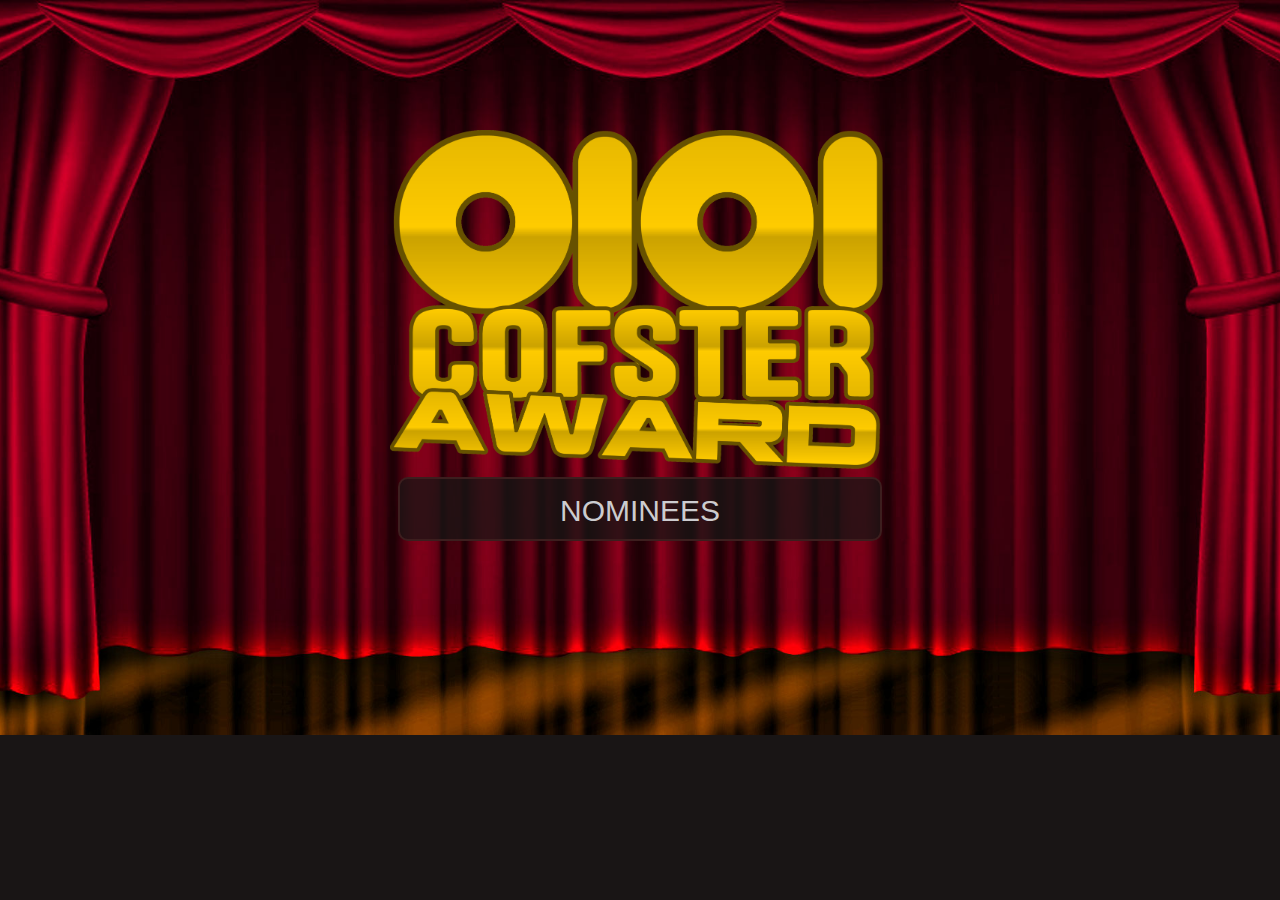
<file: index.html>
<head>
    <meta charset="UTF-8">
    <meta name="viewport" content="width=device-width, initial-scale=1.0">
    <title>HTB TV - Cofster Awards</title>
    <link rel="stylesheet" href="css/show.css">
    <link rel="shortcut icon" href="img/CofsterAwardsIcon.png">
    <script type="text/javascript" src="js/crossfade.js"></script>
    <meta http-equiv="Content-Type" content="text/html; charset=utf-8">
    <meta property="og:type" content="website" />
<meta property="og:url" content="https://htb2.github.io/CofsterAwardsWebsite/index.html">
<meta property="og:title" content="HTB TV - Cofster Awards">
<meta property="og:image" content="https://htb2.github.io/CofsterAwardsWebsite/img/CofsterAwardsWebsiteThumbnail.jpg" />
<meta property="og:image:width" content="1920" />
<meta property="og:image:height" content="1080" />
<meta name="twitter:text:title" content="HTB TV - Cofster Awards" />
<meta name="twitter:image" content="https://htb2.github.io/CofsterAwardsWebsite/img/CofsterAwardsWebsiteThumbnail.jpg" />
<meta name="twitter:card" content="summary_large_image" />
</head>
<body>
    <div id="container">
        <div id="bg_01">
            <div id="content_01">
                <p class="logo">
                <img src="img/logo/CofsterAwardLogo.png">
                <a class="button1" href="nominees.html">NOMINEES</a>
                </p>
            </div>
        </div>
    </div>

</body>
</file>
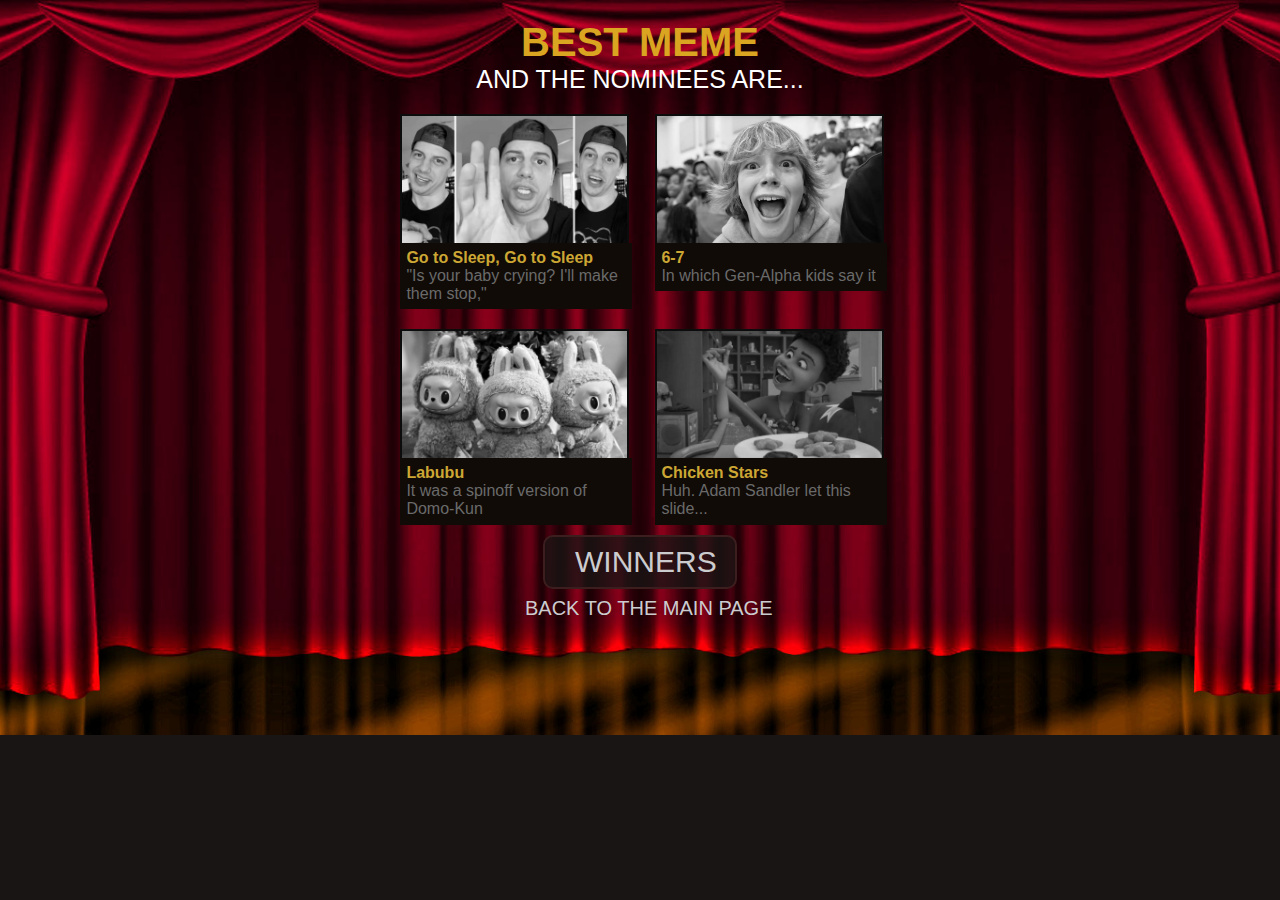
<file: best-meme.html>
<head>
    <meta charset="UTF-8">
    <meta name="viewport" content="width=device-width, initial-scale=1.0">
    <title>HTB TV - Cofster Awards - Best Meme</title>
    <link rel="stylesheet" href="css/show.css">
    <link rel="stylesheet" href="css/button-selection.css">
    <link rel="stylesheet" href="css/posterarticles.css">
    <link rel="shortcut icon" href="img/CofsterAwardsIcon.png">
    <script type="text/javascript" src="js/crossfade.js"></script>
    <meta http-equiv="Content-Type" content="text/html; charset=utf-8">
    <meta property="og:type" content="website" />
<meta property="og:url" content="https://htb2.github.io/CofsterAwardsWebsite/best-meme.html">
<meta property="og:title" content="HTB TV - Cofster Awards - Best Meme">
<meta property="og:image" content="https://htb2.github.io/CofsterAwardsWebsite/img/CofsterAwardsWebsiteThumbnail.jpg" />
<meta property="og:image:width" content="1920" />
<meta property="og:image:height" content="1080" />
<meta name="twitter:text:title" content="HTB TV - Cofster Awards - Best Meme" />
<meta name="twitter:image" content="https://htb2.github.io/CofsterAwardsWebsite/img/CofsterAwardsWebsiteThumbnail.jpg" />
<meta name="twitter:card" content="summary_large_image" />
</head>
<body>
    <div id="container">
        <div id="bg_01">
            <div id="content_02">
                <article class="poster-sec-wrap">
                    <div class="poster-sec">
                        <h1 class="heading">Best Meme</h1>
                    <p class="announcing">And the nominees are...</p>
                    <ul class="poster-middle">
                        <li class="poster-wrap">
                            <a href="#">
                                <img class="poster" src="img/screenshots/CofsterAwardWinners20250002.jpg" alt="" onclick="openModal('modal1', 'Go to Sleep, Go to Sleep')">
                            </a>
                            <div class="poster-info">
                        <p class="poster-title">Go to Sleep, Go to Sleep</p>
                        <p class="poster-desc">"Is your baby crying? I'll make them stop,"</p>
                            </div>
                        </li>
                        <li class="poster-wrap">
                            <a href="#">
                                <img class="poster" src="img/screenshots/Misc/AA1LOXb0.jfif" alt="" onclick="openModal('modal2', '6-7')">
                            </a>
                            <div class="poster-info">
                        <p class="poster-title">6-7</p>
                        <p class="poster-desc">In which Gen-Alpha kids say it</p>
                            </div>
                        </li>
                        <li class="poster-wrap">
                            <a href="#">
                                <img class="poster" src="img/screenshots/CofsterAwardWinners20250003.jpg" alt="" onclick="openModal('modal3', 'Labubu')">
                            </a>
                            <div class="poster-info">
                        <p class="poster-title">Labubu</p>
                        <p class="poster-desc">It was a spinoff version of Domo-Kun</p>
                            </div>
                        </li>
                        <li class="poster-wrap">
                            <a href="#">
                                <img class="poster" src="img/screenshots/CofsterAwardWinners20250004.jpg" alt="" onclick="openModal('modal4', 'Chicken Stars')">
                            </a>
                            <div class="poster-info">
                        <p class="poster-title">Chicken Stars</p>
                        <p class="poster-desc">Huh. Adam Sandler let this slide...</p>
                            </div>
                        </li>
                    </ul>
                </div>
                <a class="button4" href="#" onclick="openModal('modal5', '6-7 & Chicken Stars')">WINNERS</a>
                <a class="return-button3" href="nominees.html">Back to the Main Page</a>
                </article>
            </div>
        </div>
    </div>
    <div id="modal1" class="modal">
  <span class="close" onclick="closeModal('modal1')">&times;</span>
  <img src="img/screenshots/CofsterAwardWinners20250002.jpg" alt="Go to Sleep, Go to Sleep" class="modal-content">
  <div class="caption"></div>
</div>

<div id="modal2" class="modal">
  <span class="close" onclick="closeModal('modal2')">&times;</span>
  <img src="img/screenshots/Misc/AA1LOXb0.jfif" alt="6-7" class="modal-content">
  <div class="caption"></div>
</div>

<div id="modal3" class="modal">
  <span class="close" onclick="closeModal('modal3')">&times;</span>
  <img src="img/screenshots/CofsterAwardWinners20250003.jpg" alt="Labubu" class="modal-content">
  <div class="caption"></div>
</div>

<div id="modal4" class="modal">
  <span class="close" onclick="closeModal('modal4')">&times;</span>
  <img src="img/screenshots/CofsterAwardWinners20250004.jpg" alt="Chicken Stars" class="modal-content">
  <div class="caption"></div>
</div>
<div id="modal5" class="modal">
  <span class="close" onclick="closeModal('modal5')">&times;</span>
  <img src="img/screenshots/CofsterAwardWinners20250011.jpg" alt="6-7 & Chicken Stars" class="modal-content">
  <div class="caption"></div>
</div>
    <script>
function openModal(modalId, caption) {
  let modal = document.getElementById(modalId);
  modal.style.display = "flex";
  modal.classList.add("show");
  let message = modal.querySelector(".caption");
  message.innerText = caption;
}

function closeModal(modalId) {
  let modal = document.getElementById(modalId);
  modal.classList.remove("show");
  setTimeout(function () {
    modal.style.display = "none";
    modal.querySelector(".caption").innerText = "";
  }, 300);
}
</script>

</body>
</file>
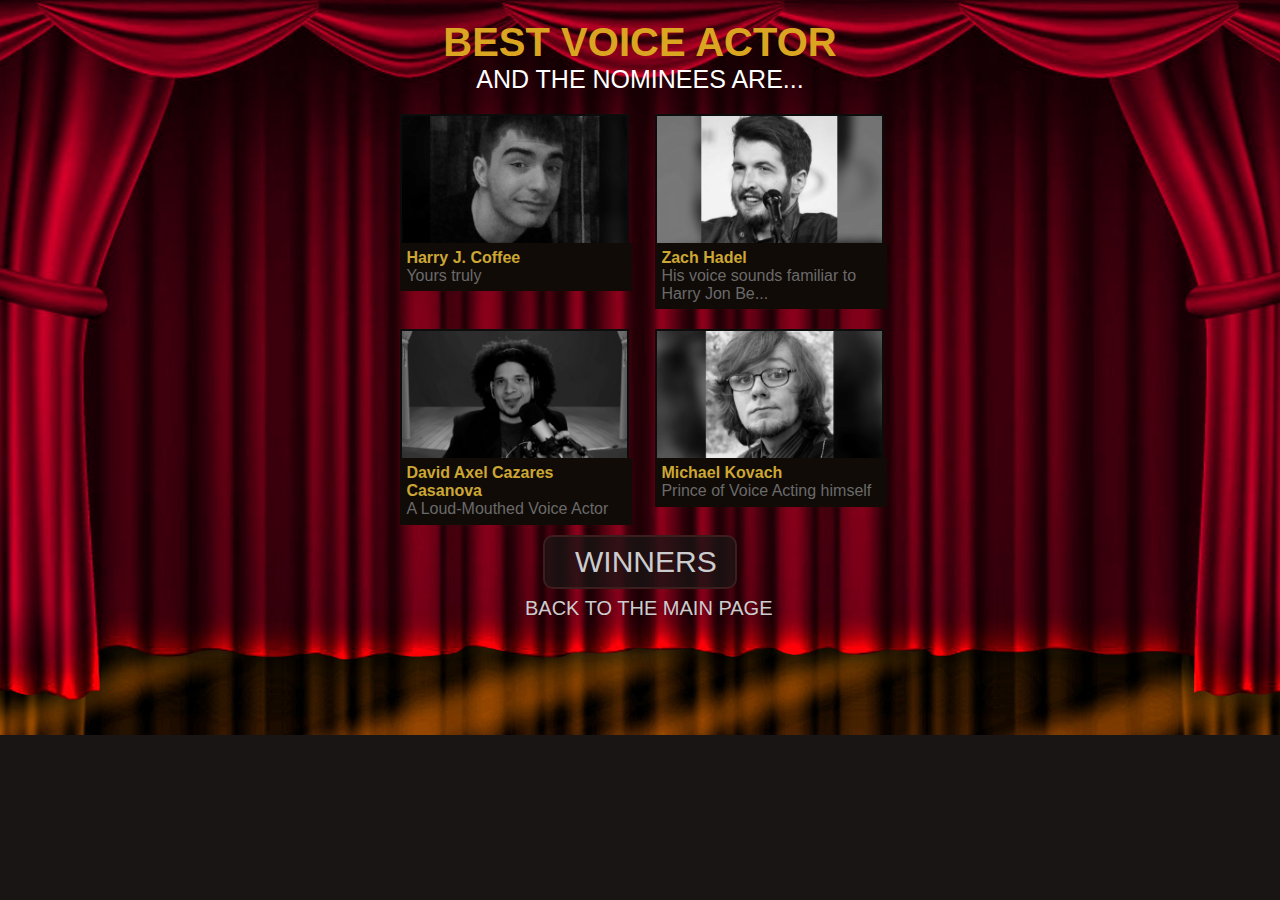
<file: best-voice-actor.html>
<head>
    <meta charset="UTF-8">
    <meta name="viewport" content="width=device-width, initial-scale=1.0">
    <title>HTB TV - Cofster Awards - Best Voice Actor</title>
    <link rel="stylesheet" href="css/show.css">
    <link rel="stylesheet" href="css/button-selection.css">
    <link rel="stylesheet" href="css/posterarticles.css">
    <link rel="shortcut icon" href="img/CofsterAwardsIcon.png">
    <script type="text/javascript" src="js/crossfade.js"></script>
    <meta http-equiv="Content-Type" content="text/html; charset=utf-8">
    <meta property="og:type" content="website" />
<meta property="og:url" content="https://htb2.github.io/CofsterAwardsWebsite/best-voice-actor.html">
<meta property="og:title" content="HTB TV - Cofster Awards - Best Voice Actor">
<meta property="og:image" content="https://htb2.github.io/CofsterAwardsWebsite/img/CofsterAwardsWebsiteThumbnail.jpg" />
<meta property="og:image:width" content="1920" />
<meta property="og:image:height" content="1080" />
<meta name="twitter:text:title" content="HTB TV - Cofster Awards - Best Voice Actor" />
<meta name="twitter:image" content="https://htb2.github.io/CofsterAwardsWebsite/img/CofsterAwardsWebsiteThumbnail.jpg" />
<meta name="twitter:card" content="summary_large_image" />
</head>
<body>
    <div id="container">
        <div id="bg_01">
            <div id="content_02">
                <article class="poster-sec-wrap">
                    <div class="poster-sec">
                        <h1 class="heading">Best Voice Actor</h1>
                    <p class="announcing">And the nominees are...</p>
                    <ul class="poster-middle">
                        <li class="poster-wrap">
                            <a href="#">
                                <img class="poster" src="img/screenshots/CofsterAwardWinners20250008.jpg" alt="" onclick="openModal('modal1', 'Harry J. Coffee')">
                            </a>
                            <div class="poster-info">
                        <p class="poster-title">Harry J. Coffee</p>
                        <p class="poster-desc">Yours truly</p>
                            </div>
                        </li>
                        <li class="poster-wrap">
                            <a href="#">
                                <img class="poster" src="img/screenshots/CofsterAwardWinners20250009.jpg" alt="" onclick="openModal('modal2', 'Zach Hadel')">
                            </a>
                            <div class="poster-info">
                        <p class="poster-title">Zach Hadel</p>
                        <p class="poster-desc">His voice sounds familiar to Harry Jon Be...</p>
                            </div>
                        </li>
                        <li class="poster-wrap">
                            <a href="#">
                                <img class="poster" src="img/screenshots/Misc/Sr_Pelo_2019.jpg" alt="" onclick="openModal('modal3', 'David Axel Cazares Casanova')">
                            </a>
                            <div class="poster-info">
                        <p class="poster-title">David Axel Cazares Casanova</p>
                        <p class="poster-desc">A Loud-Mouthed Voice Actor</p>
                            </div>
                        </li>
                        <li class="poster-wrap">
                            <a href="#">
                                <img class="poster" src="img/screenshots/CofsterAwardWinners20250010.jpg" alt="" onclick="openModal('modal4', 'Michael Kovach')">
                            </a>
                            <div class="poster-info">
                        <p class="poster-title">Michael Kovach</p>
                        <p class="poster-desc">Prince of Voice Acting himself</p>
                            </div>
                        </li>
                    </ul>
                </div>
                <a class="button4" href="#" onclick="openModal('modal5', 'Harry J. Coffee & Michael Kovach')">WINNERS</a>
                <a class="return-button3" href="nominees.html">Back to the Main Page</a>
                </article>
            </div>
        </div>
    </div>
    <div id="modal1" class="modal">
  <span class="close" onclick="closeModal('modal1')">&times;</span>
  <img src="img/screenshots/CofsterAwardWinners20250008.jpg" alt="Harry J. Coffee" class="modal-content">
  <div class="caption"></div>
</div>

<div id="modal2" class="modal">
  <span class="close" onclick="closeModal('modal2')">&times;</span>
  <img src="img/screenshots/CofsterAwardWinners20250009.jpg" alt="Zach Hadel" class="modal-content">
  <div class="caption"></div>
</div>

<div id="modal3" class="modal">
  <span class="close" onclick="closeModal('modal3')">&times;</span>
  <img src="img/screenshots/Misc/Sr_Pelo_2019.jpg" alt="David Axel Cazares Casanova" class="modal-content">
  <div class="caption"></div>
</div>

<div id="modal4" class="modal">
  <span class="close" onclick="closeModal('modal4')">&times;</span>
  <img src="img/screenshots/CofsterAwardWinners20250010.jpg" alt="Michael Kovach" class="modal-content">
  <div class="caption"></div>
</div>
<div id="modal5" class="modal">
  <span class="close" onclick="closeModal('modal5')">&times;</span>
  <img src="img/screenshots/CofsterAwardWinners20250012.jpg" alt="Harry J. Coffee & Michael Kovach" class="modal-content">
  <div class="caption"></div>
</div>
    <script>
function openModal(modalId, caption) {
  let modal = document.getElementById(modalId);
  modal.style.display = "flex";
  modal.classList.add("show");
  let message = modal.querySelector(".caption");
  message.innerText = caption;
}

function closeModal(modalId) {
  let modal = document.getElementById(modalId);
  modal.classList.remove("show");
  setTimeout(function () {
    modal.style.display = "none";
    modal.querySelector(".caption").innerText = "";
  }, 300);
}
</script>

</body>
</file>
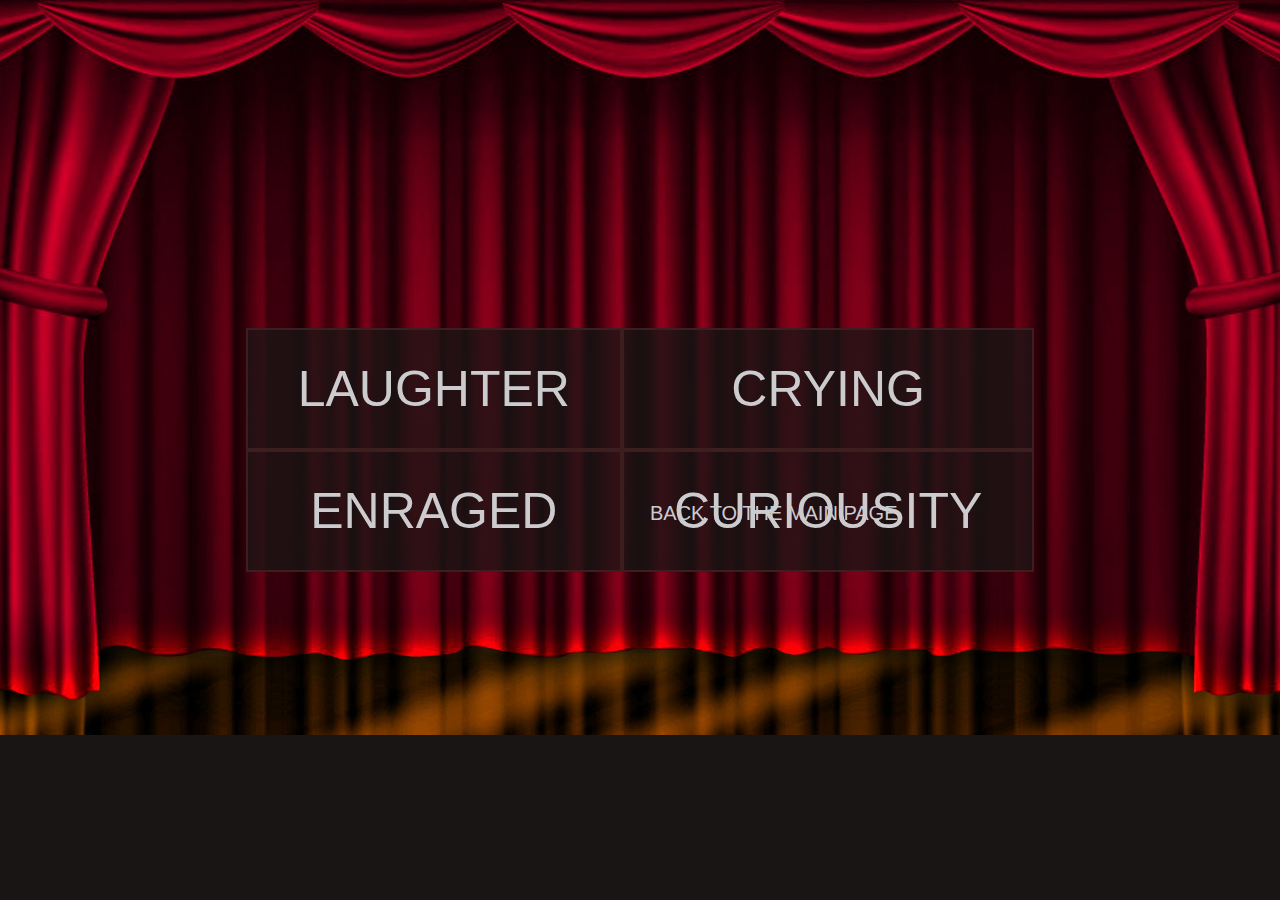
<file: comedy-faces.html>
<head>
    <meta charset="UTF-8">
    <meta name="viewport" content="width=device-width, initial-scale=1.0">
    <title>HTB TV - Cofster Awards - Comedy Faces</title>
    <link rel="stylesheet" href="css/show.css">
    <link rel="stylesheet" href="css/button-selection.css">
    <script type="text/javascript" src="js/crossfade.js"></script>
    <link rel="shortcut icon" href="img/CofsterAwardsIcon.png">
    <meta http-equiv="Content-Type" content="text/html; charset=utf-8">
    <meta property="og:type" content="website" />
<meta property="og:url" content="https://htb2.github.io/CofsterAwardsWebsite/comedy-faces.html">
<meta property="og:title" content="HTB TV - Cofster Awards - Comedy Faces">
<meta property="og:image" content="https://htb2.github.io/CofsterAwardsWebsite/img/CofsterAwardsWebsiteThumbnail.jpg" />
<meta property="og:image:width" content="1920" />
<meta property="og:image:height" content="1080" />
<meta name="twitter:text:title" content="HTB TV - Cofster Awards - Comedy Faces" />
<meta name="twitter:image" content="https://htb2.github.io/CofsterAwardsWebsite/img/CofsterAwardsWebsiteThumbnail.jpg" />
<meta name="twitter:card" content="summary_large_image" />
</head>
<body>
    <div id="container">
        <div id="bg_01">
            <div id="content_02">
                <article class="button-sec-wrap">
                    <div class="button-sec">
                    <ul class="button-middle2" id="vid-grid">
                        <li class="button-wrap">
                        <a class="button3" href="laughter.html">Laughter</a>
                        </li>
                        <li class="button-wrap">
                        <a class="button3" href="crying.html">Crying</a>
                        </li>
                        <li class="button-wrap">
                        <a class="button3" href="enraged.html">Enraged</a>
                        </li>
                        <li class="button-wrap">
                        <a class="button3" href="curiousity.html">Curiousity</a>
                        </li>
                        </ul>
                    </div>
                </article>
                <a class="return-button2" href="nominees.html">Back to the Main Page</a>
            </div>
        </div>
    </div>

</body>
</file>
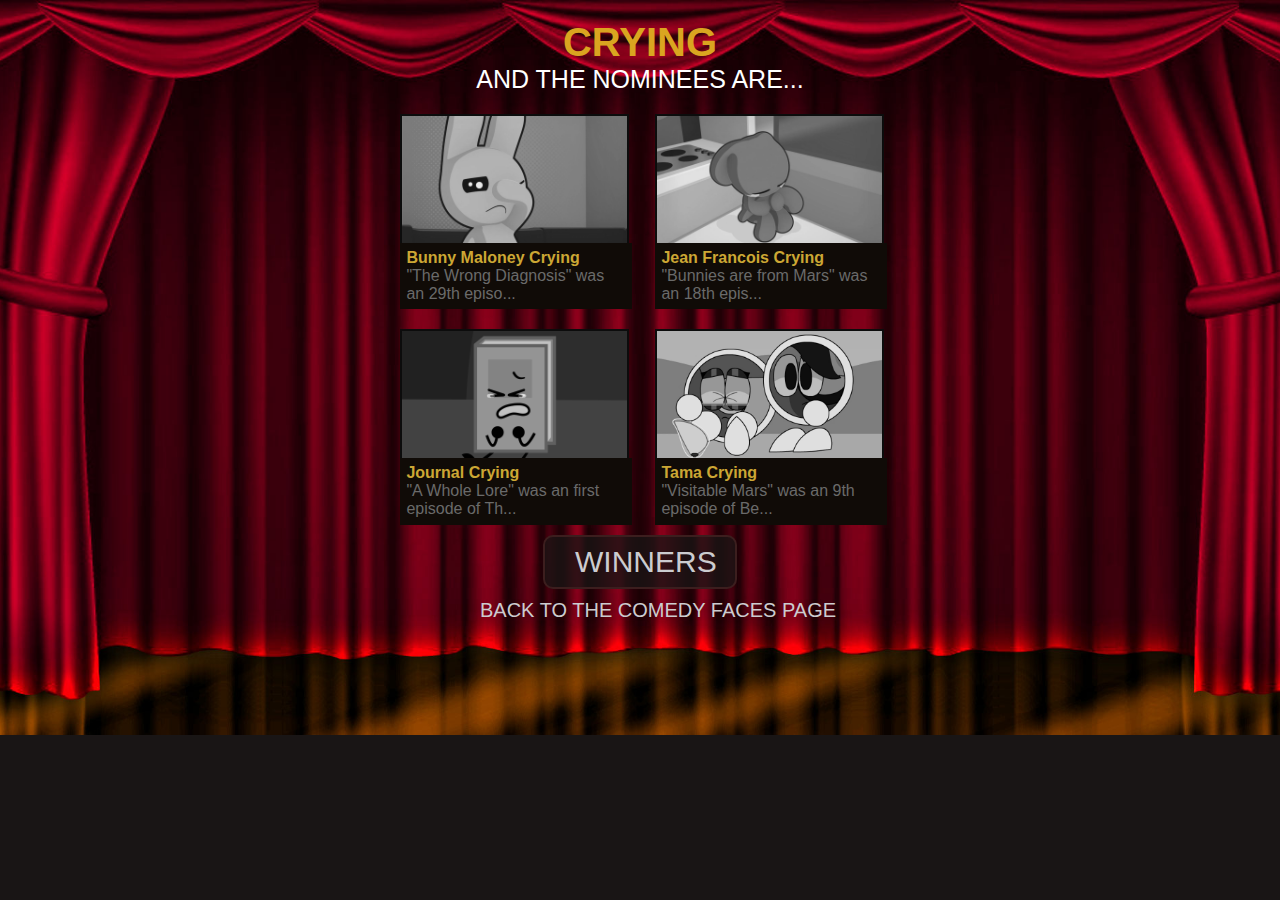
<file: crying.html>
<head>
    <meta charset="UTF-8">
    <meta name="viewport" content="width=device-width, initial-scale=1.0">
    <title>HTB TV - Cofster Awards - Crying</title>
    <link rel="stylesheet" href="css/show.css">
    <link rel="stylesheet" href="css/button-selection.css">
    <link rel="stylesheet" href="css/posterarticles.css">
    <link rel="shortcut icon" href="img/CofsterAwardsIcon.png">
    <script type="text/javascript" src="js/crossfade.js"></script>
    <meta http-equiv="Content-Type" content="text/html; charset=utf-8">
    <meta property="og:type" content="website" />
<meta property="og:url" content="https://htb2.github.io/CofsterAwardsWebsite/crying.html">
<meta property="og:title" content="HTB TV - Cofster Awards - Crying">
<meta property="og:image" content="https://htb2.github.io/CofsterAwardsWebsite/img/CofsterAwardsWebsiteThumbnail.jpg" />
<meta property="og:image:width" content="1920" />
<meta property="og:image:height" content="1080" />
<meta name="twitter:text:title" content="HTB TV - Cofster Awards - Crying" />
<meta name="twitter:image" content="https://htb2.github.io/CofsterAwardsWebsite/img/CofsterAwardsWebsiteThumbnail.jpg" />
<meta name="twitter:card" content="summary_large_image" />
</head>
<body>
    <div id="container">
        <div id="bg_01">
            <div id="content_02">
                <article class="poster-sec-wrap">
                    <div class="poster-sec">
                        <h1 class="heading">Crying</h1>
                    <p class="announcing">And the nominees are...</p>
                    <ul class="poster-middle">
                        <li class="poster-wrap">
                            <a href="#">
                                <img class="poster" src="img/screenshots/BM/videoframe_413097.png" alt="" onclick="openModal('modal1', 'Bunny Maloney Crying')">
                            </a>
                            <div class="poster-info">
                        <p class="poster-title">Bunny Maloney Crying</p>
                        <p class="poster-desc">"The Wrong Diagnosis" was an 29th episo...</p>
                            </div>
                        </li>
                        <li class="poster-wrap">
                            <a href="#">
                                <img class="poster" src="img/screenshots/BM/videoframe_422590.png" alt="" onclick="openModal('modal2', 'Jean Francois Crying')">
                            </a>
                            <div class="poster-info">
                        <p class="poster-title">Jean Francois Crying</p>
                        <p class="poster-desc">"Bunnies are from Mars" was an 18th epis...</p>
                            </div>
                        </li>
                        <li class="poster-wrap">
                            <a href="#">
                                <img class="poster" src="img/screenshots/TEJB/A-Whole-Lore-6.jpg" alt="" onclick="openModal('modal3', 'Journal Crying')">
                            </a>
                            <div class="poster-info">
                        <p class="poster-title">Journal Crying</p>
                        <p class="poster-desc">"A Whole Lore" was an first episode of Th...</p>
                            </div>
                        </li>
                        <li class="poster-wrap">
                            <a href="#">
                                <img class="poster" src="img/screenshots/BX/videoframe_376475.png" alt="" onclick="openModal('modal4', 'Tama Crying')">
                            </a>
                            <div class="poster-info">
                        <p class="poster-title">Tama Crying</p>
                        <p class="poster-desc">"Visitable Mars" was an 9th episode of Be...</p>
                            </div>
                        </li>
                    </ul>
                </div>
                <a class="button4" href="#" onclick="openModal('modal3', 'Journal Crying')">WINNERS</a>
                <a class="return-button" href="comedy-faces.html">Back to the Comedy Faces Page</a>
                </article>
            </div>
        </div>
    </div>
    <div id="modal1" class="modal">
  <span class="close" onclick="closeModal('modal1')">&times;</span>
  <img src="img/screenshots/BM/videoframe_413097.png" alt="Bunny Maloney Crying" class="modal-content">
  <div class="caption"></div>
</div>

<div id="modal2" class="modal">
  <span class="close" onclick="closeModal('modal2')">&times;</span>
  <img src="img/screenshots/BM/videoframe_422590.png" alt="Jean Francois Crying" class="modal-content">
  <div class="caption"></div>
</div>

<div id="modal3" class="modal">
  <span class="close" onclick="closeModal('modal3')">&times;</span>
  <img src="img/screenshots/TEJB/A-Whole-Lore-6.jpg" alt="Journal Crying" class="modal-content">
  <div class="caption"></div>
</div>

<div id="modal4" class="modal">
  <span class="close" onclick="closeModal('modal4')">&times;</span>
  <img src="img/screenshots/BX/videoframe_376475.png" alt="Tama Crying" class="modal-content">
  <div class="caption"></div>
</div>
    <script>
function openModal(modalId, caption) {
  let modal = document.getElementById(modalId);
  modal.style.display = "flex";
  modal.classList.add("show");
  let message = modal.querySelector(".caption");
  message.innerText = caption;
}

function closeModal(modalId) {
  let modal = document.getElementById(modalId);
  modal.classList.remove("show");
  setTimeout(function () {
    modal.style.display = "none";
    modal.querySelector(".caption").innerText = "";
  }, 300);
}
</script>

</body>
</file>
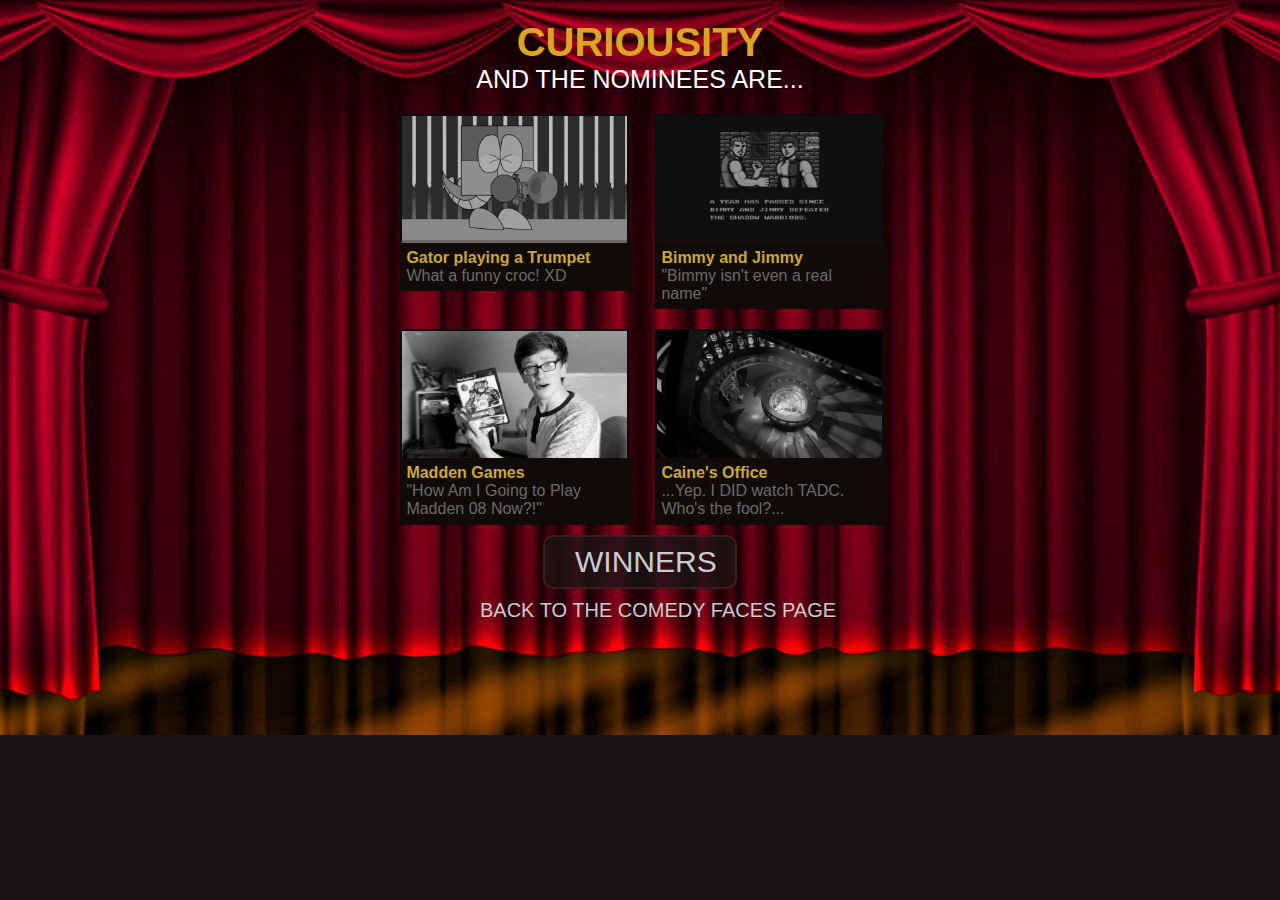
<file: curiousity.html>
<head>
    <meta charset="UTF-8">
    <meta name="viewport" content="width=device-width, initial-scale=1.0">
    <title>HTB TV - Cofster Awards - Curiousity</title>
    <link rel="stylesheet" href="css/show.css">
    <link rel="stylesheet" href="css/button-selection.css">
    <link rel="stylesheet" href="css/posterarticles.css">
    <link rel="shortcut icon" href="img/CofsterAwardsIcon.png">
    <script type="text/javascript" src="js/crossfade.js"></script>
    <meta http-equiv="Content-Type" content="text/html; charset=utf-8">
</head>
<body>
    <div id="container">
        <div id="bg_01">
            <div id="content_02">
                <article class="poster-sec-wrap">
                    <div class="poster-sec">
                        <h1 class="heading">Curiousity</h1>
                    <p class="announcing">And the nominees are...</p>
                    <ul class="poster-middle">
                        <li class="poster-wrap">
                            <a href="#">
                                <img class="poster" src="img/screenshots/BX/videoframe_37886.png" alt="" onclick="openModal('modal1', 'Gator playing a Trumpet')">
                            </a>
                            <div class="poster-info">
                        <p class="poster-title">Gator playing a Trumpet</p>
                        <p class="poster-desc">What a funny croc! XD</p>
                            </div>
                        </li>
                        <li class="poster-wrap">
                            <a href="#">
                                <img class="poster" src="img/screenshots/AVGN/in-double-dragon-1994-the-two-brothers-are-named-billy-and-v0-onnbpqfgicef1.jpg" alt="" onclick="openModal('modal2', 'Bimmy and Jimmy')">
                            </a>
                            <div class="poster-info">
                        <p class="poster-title">Bimmy and Jimmy</p>
                        <p class="poster-desc">"Bimmy isn't even a real name"</p>
                            </div>
                        </li>
                        <li class="poster-wrap">
                            <a href="#">
                                <img class="poster" src="img/screenshots/Scott The Woz/maxresdefault (11).jpg" alt="" onclick="openModal('modal3', 'Madden Games')">
                            </a>
                            <div class="poster-info">
                        <p class="poster-title">Madden Games</p>
                        <p class="poster-desc">"How Am I Going to Play Madden 08 Now?!"</p>
                            </div>
                        </li>
                        <li class="poster-wrap">
                            <a href="#">
                                <img class="poster" src="img/screenshots/The Amazing Digital Circus/videoframe_1535224.png" alt="" onclick="openModal('modal4', 'Caine Office')">
                            </a>
                            <div class="poster-info">
                        <p class="poster-title">Caine's Office</p>
                        <p class="poster-desc">...Yep. I DID watch TADC. Who's the fool?...</p>
                            </div>
                        </li>
                    </ul>
                </div>
                <a class="button4" href="#" onclick="openModal('modal1', 'Gator playing a Trumpet')">WINNERS</a>
                <a class="return-button" href="comedy-faces.html">Back to the Comedy Faces Page</a>
                </article>
            </div>
        </div>
    </div>
    <div id="modal1" class="modal">
  <span class="close" onclick="closeModal('modal1')">&times;</span>
  <img src="img/screenshots/BX/videoframe_37886.png" alt="Gator playing a Trumpet" class="modal-content">
  <div class="caption"></div>
</div>

<div id="modal2" class="modal">
  <span class="close" onclick="closeModal('modal2')">&times;</span>
  <img src="img/screenshots/AVGN/in-double-dragon-1994-the-two-brothers-are-named-billy-and-v0-onnbpqfgicef1.jpg" alt="Bimmy and Jimmy" class="modal-content">
  <div class="caption"></div>
</div>

<div id="modal3" class="modal">
  <span class="close" onclick="closeModal('modal3')">&times;</span>
  <img src="img/screenshots/Scott The Woz/maxresdefault (11).jpg" alt="Madden Games" class="modal-content">
  <div class="caption"></div>
</div>

<div id="modal4" class="modal">
  <span class="close" onclick="closeModal('modal4')">&times;</span>
  <img src="img/screenshots/The Amazing Digital Circus/videoframe_1535224.png" alt="Caine's Office" class="modal-content">
  <div class="caption"></div>
</div>
    <script>
function openModal(modalId, caption) {
  let modal = document.getElementById(modalId);
  modal.style.display = "flex";
  modal.classList.add("show");
  let message = modal.querySelector(".caption");
  message.innerText = caption;
}

function closeModal(modalId) {
  let modal = document.getElementById(modalId);
  modal.classList.remove("show");
  setTimeout(function () {
    modal.style.display = "none";
    modal.querySelector(".caption").innerText = "";
  }, 300);
}
</script>
</body>
</file>
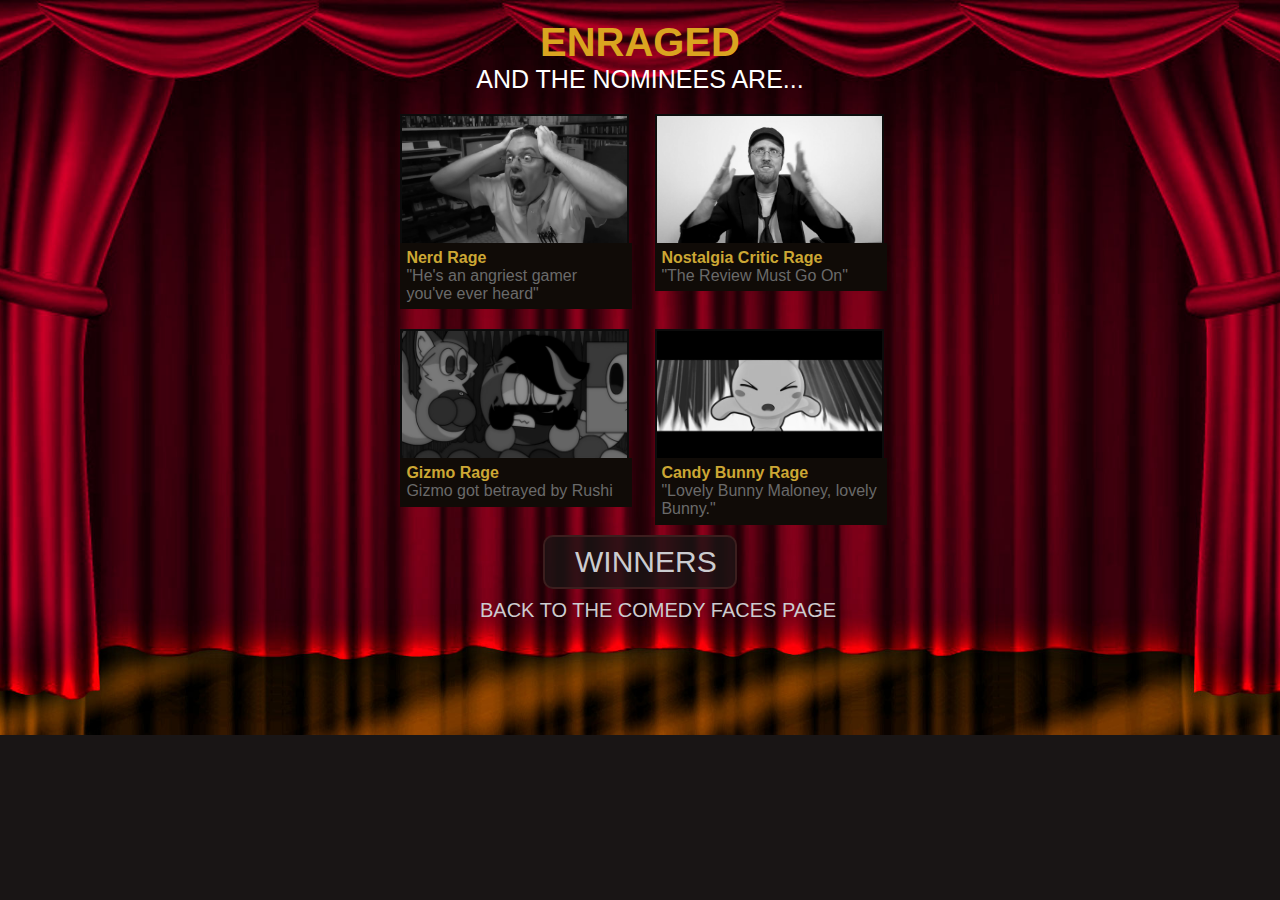
<file: enraged.html>
<head>
    <meta charset="UTF-8">
    <meta name="viewport" content="width=device-width, initial-scale=1.0">
    <title>HTB TV - Cofster Awards - Enraged</title>
    <link rel="stylesheet" href="css/show.css">
    <link rel="stylesheet" href="css/button-selection.css">
    <link rel="stylesheet" href="css/posterarticles.css">
    <link rel="shortcut icon" href="img/CofsterAwardsIcon.png">
    <script type="text/javascript" src="js/crossfade.js"></script>
    <meta http-equiv="Content-Type" content="text/html; charset=utf-8">
</head>
<body>
    <div id="container">
        <div id="bg_01">
            <div id="content_02">
                <article class="poster-sec-wrap">
                    <div class="poster-sec">
                        <h1 class="heading">Enraged</h1>
                    <p class="announcing">And the nominees are...</p>
                    <ul class="poster-middle">
                        <li class="poster-wrap">
                            <a href="#">
                                <img class="poster" src="img/screenshots/AVGN/videoframe_934534.png" alt="" onclick="openModal('modal1', 'Nerd Rage')">
                            </a>
                            <div class="poster-info">
                        <p class="poster-title">Nerd Rage</p>
                        <p class="poster-desc">"He's an angriest gamer you've ever heard"</p>
                            </div>
                        </li>
                        <li class="poster-wrap">
                            <a href="#">
                                <img class="poster" src="img/screenshots/Nostalgia Critic/videoframe_365250.png" alt="" onclick="openModal('modal2', 'Nostalgia Critic Rage')">
                            </a>
                            <div class="poster-info">
                        <p class="poster-title">Nostalgia Critic Rage</p>
                        <p class="poster-desc">"The Review Must Go On"</p>
                            </div>
                        </li>
                        <li class="poster-wrap">
                            <a href="#">
                                <img class="poster" src="img/screenshots/BX/videoframe_296363.png" alt="" onclick="openModal('modal3', 'Gizmo Rage')">
                            </a>
                            <div class="poster-info">
                        <p class="poster-title">Gizmo Rage</p>
                        <p class="poster-desc">Gizmo got betrayed by Rushi</p>
                            </div>
                        </li>
                        <li class="poster-wrap">
                            <a href="#">
                                <img class="poster" src="img/screenshots/BM/videoframe_36147.png" alt="" onclick="openModal('modal4', 'Candy Bunny Rage')">
                            </a>
                            <div class="poster-info">
                        <p class="poster-title">Candy Bunny Rage</p>
                        <p class="poster-desc">"Lovely Bunny Maloney, lovely Bunny."</p>
                            </div>
                        </li>
                    </ul>
                </div>
                <a class="button4" href="#" onclick="openModal('modal4', 'Candy Bunny Rage')">WINNERS</a>
                <a class="return-button" href="comedy-faces.html">Back to the Comedy Faces Page</a>
                </article>
            </div>
        </div>
    </div>
    <div id="modal1" class="modal">
  <span class="close" onclick="closeModal('modal1')">&times;</span>
  <img src="img/screenshots/AVGN/videoframe_934534.png" alt="Nerd Rage" class="modal-content">
  <div class="caption"></div>
</div>

<div id="modal2" class="modal">
  <span class="close" onclick="closeModal('modal2')">&times;</span>
  <img src="img/screenshots/Nostalgia Critic/videoframe_365250.png" alt="Nostalgia Critic Rage" class="modal-content">
  <div class="caption"></div>
</div>

<div id="modal3" class="modal">
  <span class="close" onclick="closeModal('modal3')">&times;</span>
  <img src="img/screenshots/BX/videoframe_296363.png" alt="Gizmo Rage" class="modal-content">
  <div class="caption"></div>
</div>

<div id="modal4" class="modal">
  <span class="close" onclick="closeModal('modal4')">&times;</span>
  <img src="img/screenshots/BM/videoframe_36147.png" alt="Candy Bunny Rage" class="modal-content">
  <div class="caption"></div>
</div>
    <script>
function openModal(modalId, caption) {
  let modal = document.getElementById(modalId);
  modal.style.display = "flex";
  modal.classList.add("show");
  let message = modal.querySelector(".caption");
  message.innerText = caption;
}

function closeModal(modalId) {
  let modal = document.getElementById(modalId);
  modal.classList.remove("show");
  setTimeout(function () {
    modal.style.display = "none";
    modal.querySelector(".caption").innerText = "";
  }, 300);
}
</script>
</body>
</file>
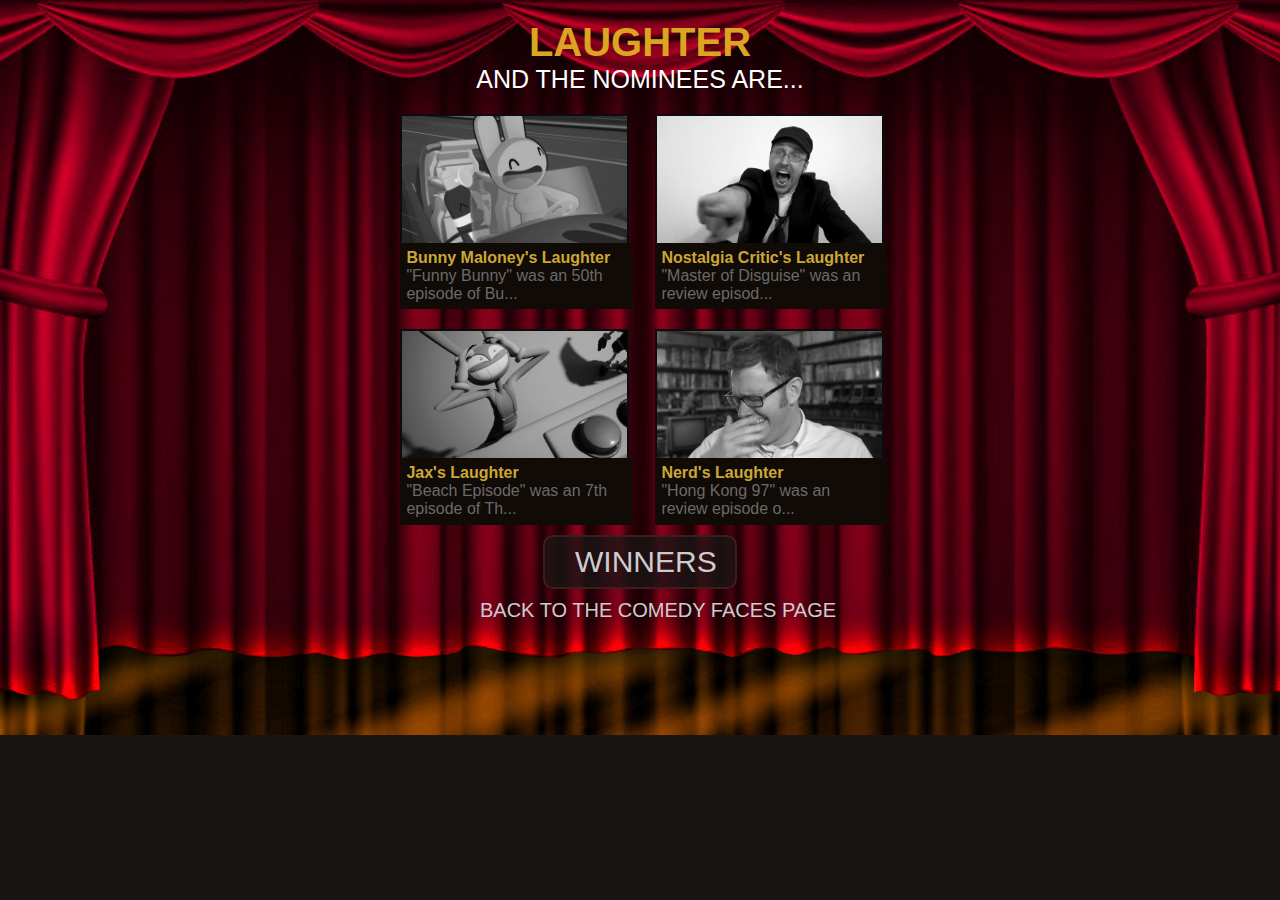
<file: laughter.html>
<head>
    <meta charset="UTF-8">
    <meta name="viewport" content="width=device-width, initial-scale=1.0">
    <title>HTB TV - Cofster Awards - Laughter</title>
    <link rel="stylesheet" href="css/show.css">
    <link rel="stylesheet" href="css/button-selection.css">
    <link rel="stylesheet" href="css/posterarticles.css">
    <link rel="shortcut icon" href="img/CofsterAwardsIcon.png">
    <script type="text/javascript" src="js/crossfade.js"></script>
    <meta http-equiv="Content-Type" content="text/html; charset=utf-8">
    <meta property="og:type" content="website" />
<meta property="og:url" content="https://htb2.github.io/CofsterAwardsWebsite/laughter.html">
<meta property="og:title" content="HTB TV - Cofster Awards - Laughter">
<meta property="og:image" content="https://htb2.github.io/CofsterAwardsWebsite/img/CofsterAwardsWebsiteThumbnail.jpg" />
<meta property="og:image:width" content="1920" />
<meta property="og:image:height" content="1080" />
<meta name="twitter:text:title" content="HTB TV - Cofster Awards - Laughter" />
<meta name="twitter:image" content="https://htb2.github.io/CofsterAwardsWebsite/img/CofsterAwardsWebsiteThumbnail.jpg" />
<meta name="twitter:card" content="summary_large_image" />
</head>
<body>
    <div id="container">
        <div id="bg_01">
            <div id="content_02">
                <article class="poster-sec-wrap">
                    <div class="poster-sec">
                        <h1 class="heading">Laughter</h1>
                    <p class="announcing">And the nominees are...</p>
                    <ul class="poster-middle">
                        <li class="poster-wrap">
                            <a href="#">
                                <img class="poster" src="img/screenshots/BM/videoframe_326473.png" alt="" onclick="openModal('modal1', 'Bunny Maloney Laughter')">
                            </a>
                            <div class="poster-info">
                        <p class="poster-title">Bunny Maloney's Laughter</p>
                        <p class="poster-desc">"Funny Bunny" was an 50th episode of Bu...</p>
                            </div>
                        </li>
                        <li class="poster-wrap">
                            <a href="#">
                                <img class="poster" src="img/screenshots/Nostalgia Critic/videoframe_1098009.png" alt="" onclick="openModal('modal2', 'Nostalgia Critic Laughter')">
                            </a>
                            <div class="poster-info">
                        <p class="poster-title">Nostalgia Critic's Laughter</p>
                        <p class="poster-desc">"Master of Disguise" was an review episod...</p>
                            </div>
                        </li>
                        <li class="poster-wrap">
                            <a href="#">
                                <img class="poster" src="img/screenshots/The Amazing Digital Circus/videoframe_1836708.png" alt="" onclick="openModal('modal3', 'Jax Laughter')">
                            </a>
                            <div class="poster-info">
                        <p class="poster-title">Jax's Laughter</p>
                        <p class="poster-desc">"Beach Episode" was an 7th episode of Th...</p>
                            </div>
                        </li>
                        <li class="poster-wrap">
                            <a href="#">
                                <img class="poster" src="img/screenshots/AVGN/videoframe_1248177.png" alt="" onclick="openModal('modal4', 'Nerd Laughter')">
                            </a>
                            <div class="poster-info">
                        <p class="poster-title">Nerd's Laughter</p>
                        <p class="poster-desc">"Hong Kong 97" was an review episode o...</p>
                            </div>
                        </li>
                    </ul>
                </div>
                <a class="button4" href="#" onclick="openModal('modal1', 'Bunny Maloney Laughter')">WINNERS</a>
                <a class="return-button" href="comedy-faces.html">Back to the Comedy Faces Page</a>
                </article>
            </div>
        </div>
    </div>
    <div id="modal1" class="modal">
  <span class="close" onclick="closeModal('modal1')">&times;</span>
  <img src="img/screenshots/BM/videoframe_326473.png" alt="Bunny Maloney Laughter" class="modal-content">
  <div class="caption"></div>
</div>

<div id="modal2" class="modal">
  <span class="close" onclick="closeModal('modal2')">&times;</span>
  <img src="img/screenshots/Nostalgia Critic/videoframe_1098009.png" alt="Nostalgia Critic Laughter" class="modal-content">
  <div class="caption"></div>
</div>

<div id="modal3" class="modal">
  <span class="close" onclick="closeModal('modal3')">&times;</span>
  <img src="img/screenshots/The Amazing Digital Circus/videoframe_1836708.png" alt="Jax Laughter" class="modal-content">
  <div class="caption"></div>
</div>

<div id="modal4" class="modal">
  <span class="close" onclick="closeModal('modal4')">&times;</span>
  <img src="img/screenshots/AVGN/videoframe_1248177.png" alt="Nerd Laughter" class="modal-content">
  <div class="caption"></div>
</div>
    <script>
function openModal(modalId, caption) {
  let modal = document.getElementById(modalId);
  modal.style.display = "flex";
  modal.classList.add("show");
  let message = modal.querySelector(".caption");
  message.innerText = caption;
}

function closeModal(modalId) {
  let modal = document.getElementById(modalId);
  modal.classList.remove("show");
  setTimeout(function () {
    modal.style.display = "none";
    modal.querySelector(".caption").innerText = "";
  }, 300);
}
</script>

</body>
</file>
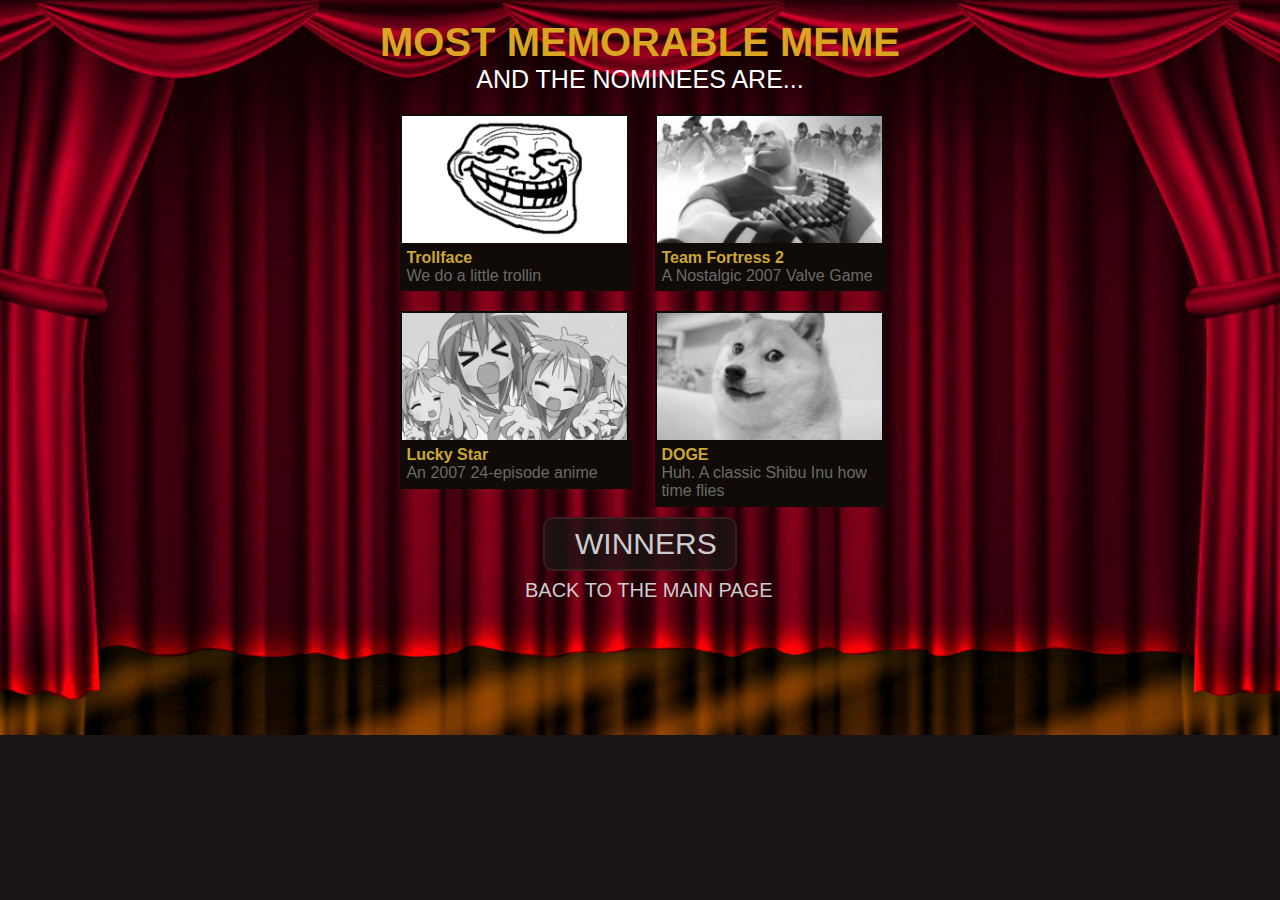
<file: most-memorable-meme.html>
<head>
    <meta charset="UTF-8">
    <meta name="viewport" content="width=device-width, initial-scale=1.0">
    <title>HTB TV - Cofster Awards - Most Memorable Meme</title>
    <link rel="stylesheet" href="css/show.css">
    <link rel="stylesheet" href="css/button-selection.css">
    <link rel="stylesheet" href="css/posterarticles.css">
    <link rel="shortcut icon" href="img/CofsterAwardsIcon.png">
    <script type="text/javascript" src="js/crossfade.js"></script>
    <meta http-equiv="Content-Type" content="text/html; charset=utf-8">
    <meta property="og:type" content="website" />
<meta property="og:url" content="https://htb2.github.io/CofsterAwardsWebsite/most-memorable-meme.html">
<meta property="og:title" content="HTB TV - Cofster Awards - Most Memorable Meme">
<meta property="og:image" content="https://htb2.github.io/CofsterAwardsWebsite/img/CofsterAwardsWebsiteThumbnail.jpg" />
<meta property="og:image:width" content="1920" />
<meta property="og:image:height" content="1080" />
<meta name="twitter:text:title" content="HTB TV - Cofster Awards - Most Memorable Meme" />
<meta name="twitter:image" content="https://htb2.github.io/CofsterAwardsWebsite/img/CofsterAwardsWebsiteThumbnail.jpg" />
<meta name="twitter:card" content="summary_large_image" />
</head>
<body>
    <div id="container">
        <div id="bg_01">
            <div id="content_02">
                <article class="poster-sec-wrap">
                    <div class="poster-sec">
                        <h1 class="heading">MOST MEMORABLE MEME</h1>
                    <p class="announcing">And the nominees are...</p>
                    <ul class="poster-middle">
                        <li class="poster-wrap">
                            <a href="#">
                                <img class="poster" src="img/screenshots/CofsterAwardWinners20250005.jpg" alt="" onclick="openModal('modal1', 'Trollface')">
                            </a>
                            <div class="poster-info">
                        <p class="poster-title">Trollface</p>
                        <p class="poster-desc">We do a little trollin</p>
                            </div>
                        </li>
                        <li class="poster-wrap">
                            <a href="#">
                                <img class="poster" src="img/screenshots/CofsterAwardWinners20250006.jpg" alt="" onclick="openModal('modal2', 'Team Fortress 2')">
                            </a>
                            <div class="poster-info">
                        <p class="poster-title">Team Fortress 2</p>
                        <p class="poster-desc">A Nostalgic 2007 Valve Game</p>
                            </div>
                        </li>
                        <li class="poster-wrap">
                            <a href="#">
                                <img class="poster" src="img/screenshots/Misc/lucky-star-01.jpg" alt="" onclick="openModal('modal3', 'Lucky Star')">
                            </a>
                            <div class="poster-info">
                        <p class="poster-title">Lucky Star</p>
                        <p class="poster-desc">An 2007 24-episode anime</p>
                            </div>
                        </li>
                        <li class="poster-wrap">
                            <a href="#">
                                <img class="poster" src="img/screenshots/CofsterAwardWinners20250007.jpg" alt="" onclick="openModal('modal4', 'DOGE')">
                            </a>
                            <div class="poster-info">
                        <p class="poster-title">DOGE</p>
                        <p class="poster-desc">Huh. A classic Shibu Inu how time flies</p>
                            </div>
                        </li>
                    </ul>
                </div>
                <a class="button4" href="#" onclick="openModal('modal2', 'Team Fortress 2')">WINNERS</a>
                <a class="return-button3" href="nominees.html">Back to the Main Page</a>
                </article>
            </div>
        </div>
    </div>
    <div id="modal1" class="modal">
  <span class="close" onclick="closeModal('modal1')">&times;</span>
  <img src="img/screenshots/CofsterAwardWinners20250005.jpg" alt="Trollface" class="modal-content">
  <div class="caption"></div>
</div>

<div id="modal2" class="modal">
  <span class="close" onclick="closeModal('modal2')">&times;</span>
  <img src="img/screenshots/CofsterAwardWinners20250006.jpg" alt="Team Fortress 2" class="modal-content">
  <div class="caption"></div>
</div>

<div id="modal3" class="modal">
  <span class="close" onclick="closeModal('modal3')">&times;</span>
  <img src="img/screenshots/Misc/lucky-star-01.jpg" alt="Lucky Star" class="modal-content">
  <div class="caption"></div>
</div>

<div id="modal4" class="modal">
  <span class="close" onclick="closeModal('modal4')">&times;</span>
  <img src="img/screenshots/CofsterAwardWinners20250007.jpg" alt="DOGE" class="modal-content">
  <div class="caption"></div>
</div>
    <script>
function openModal(modalId, caption) {
  let modal = document.getElementById(modalId);
  modal.style.display = "flex";
  modal.classList.add("show");
  let message = modal.querySelector(".caption");
  message.innerText = caption;
}

function closeModal(modalId) {
  let modal = document.getElementById(modalId);
  modal.classList.remove("show");
  setTimeout(function () {
    modal.style.display = "none";
    modal.querySelector(".caption").innerText = "";
  }, 300);
}
</script>

</body>
</file>
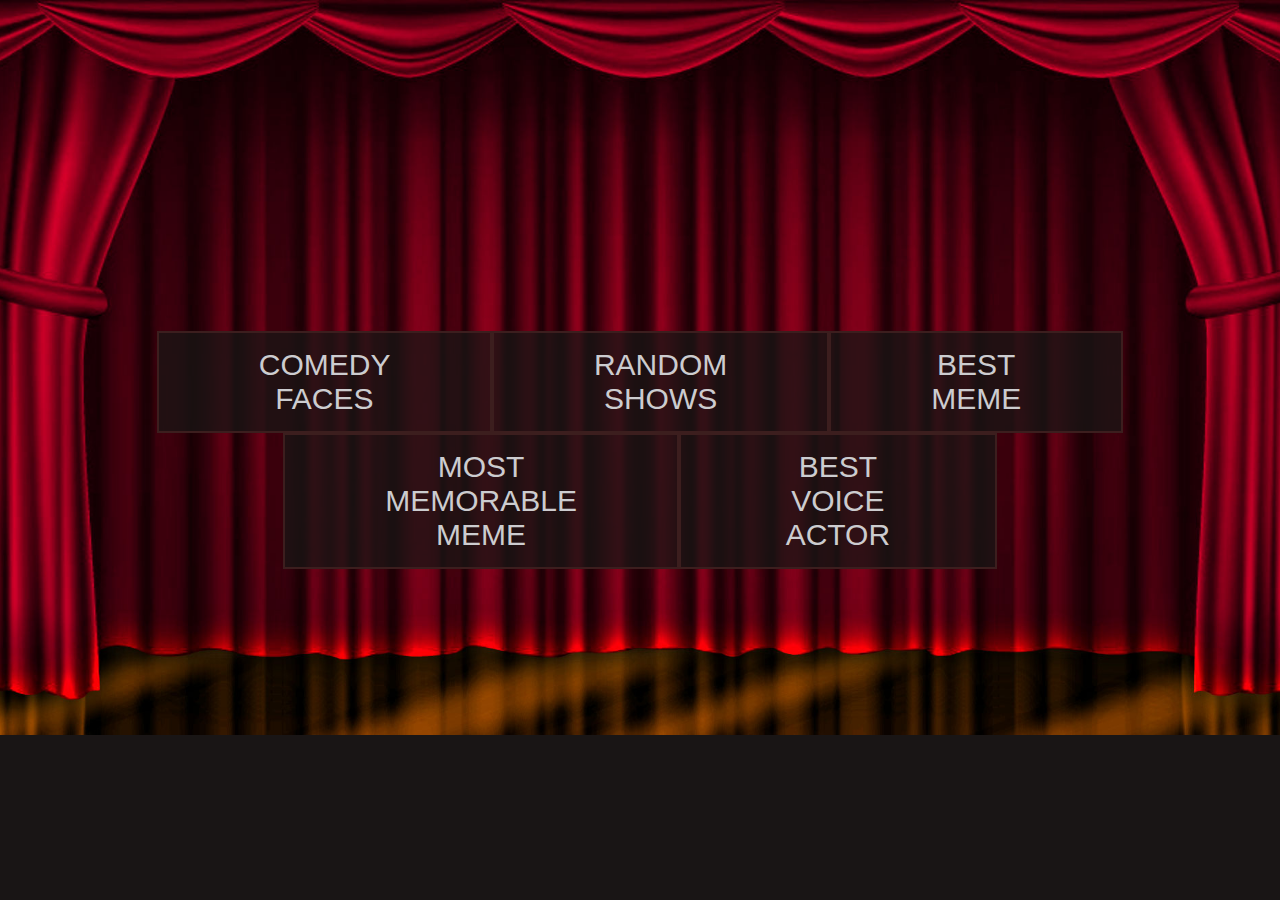
<file: nominees.html>
<head>
    <meta charset="UTF-8">
    <meta name="viewport" content="width=device-width, initial-scale=1.0">
    <title>HTB TV - Cofster Awards - Nominees</title>
    <link rel="stylesheet" href="css/show.css">
    <link rel="stylesheet" href="css/button-selection.css">
    <link rel="shortcut icon" href="img/CofsterAwardsIcon.png">
    <script type="text/javascript" src="js/crossfade.js"></script>
    <meta http-equiv="Content-Type" content="text/html; charset=utf-8">
</head>
<body>
    <div id="container">
        <div id="bg_01">
            <div id="content_02">
                <article class="button-sec-wrap">
                    <div class="button-sec">
                    <ul class="button-middle" style="display: flex; align-items: center;" id="vid-grid">
                        <li class="button-wrap">
                        <a class="button2" href="comedy-faces.html">COMEDY FACES</a>
                        </li>
                        <li class="button-wrap">
                        <a class="button2" href="random-shows.html">RANDOM SHOWS</a>
                        </li>
                        <li class="button-wrap">
                        <a class="button2" href="best-meme.html">BEST MEME</a>
                        </li>
                        </ul>
                        <ul class="button-middle" style="display: flex; align-items: center;" id="vid-grid">
                        <li class="button-wrap">
                        <a class="button2" href="most-memorable-meme.html">MOST MEMORABLE MEME</a>
                        </li>
                        <li class="button-wrap">
                        <a class="button2" href="best-voice-actor.html">BEST VOICE ACTOR</a>
                        </li>
                    </ul>
                    </ul>
                </div>
                </article>
            </div>
        </div>
    </div>
</body>
</file>
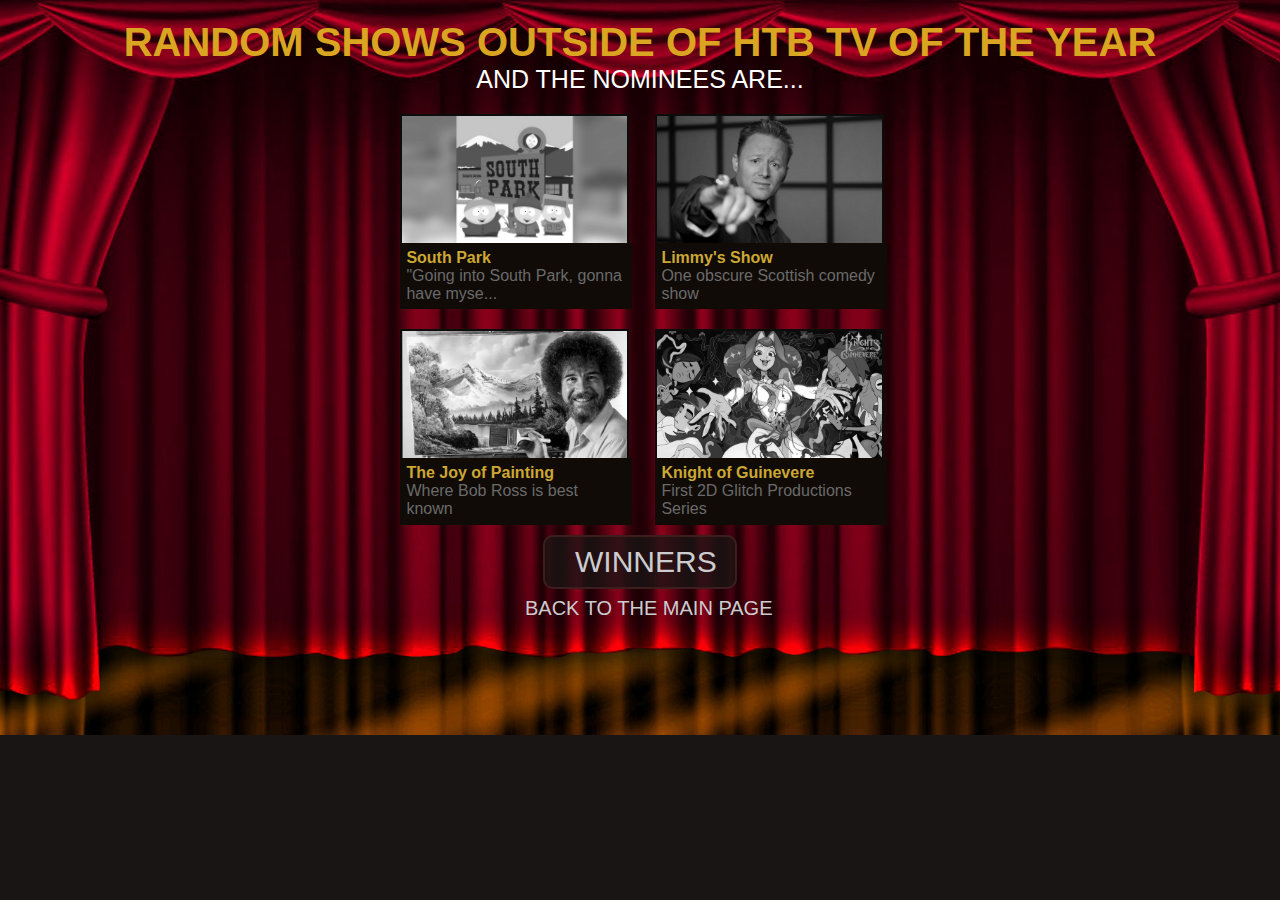
<file: random-shows.html>
<head>
    <meta charset="UTF-8">
    <meta name="viewport" content="width=device-width, initial-scale=1.0">
    <title>HTB TV - Cofster Awards - Random Shows</title>
    <link rel="stylesheet" href="css/show.css">
    <link rel="stylesheet" href="css/button-selection.css">
    <link rel="stylesheet" href="css/posterarticles.css">
    <link rel="shortcut icon" href="img/CofsterAwardsIcon.png">
    <script type="text/javascript" src="js/crossfade.js"></script>
    <meta http-equiv="Content-Type" content="text/html; charset=utf-8">
</head>
<body>
    <div id="container">
        <div id="bg_01">
            <div id="content_02">
                <article class="poster-sec-wrap">
                    <div class="poster-sec">
                        <h1 class="heading">RANDOM SHOWS OUTSIDE OF HTB TV OF THE YEAR</h1>
                    <p class="announcing">And the nominees are...</p>
                    <ul class="poster-middle">
                        <li class="poster-wrap">
                            <a href="#">
                                <img class="poster" src="img/screenshots/CofsterAwardWinners20250001.jpg" alt="" onclick="openModal('modal1', 'South Park')">
                            </a>
                            <div class="poster-info">
                        <p class="poster-title">South Park</p>
                        <p class="poster-desc">"Going into South Park, gonna have myse...</p>
                            </div>
                        </li>
                        <li class="poster-wrap">
                            <a href="#">
                                <img class="poster" src="img/screenshots/Misc/p0b0dsn0.jpg" alt="" onclick="openModal('modal2', 'Limmys Show')">
                            </a>
                            <div class="poster-info">
                        <p class="poster-title">Limmy's Show</p>
                        <p class="poster-desc">One obscure Scottish comedy show</p>
                            </div>
                        </li>
                        <li class="poster-wrap">
                            <a href="#">
                                <img class="poster" src="img/screenshots/Misc/p089j77w.jpg" alt="" onclick="openModal('modal3', 'The Joy of Painting')">
                            </a>
                            <div class="poster-info">
                        <p class="poster-title">The Joy of Painting</p>
                        <p class="poster-desc">Where Bob Ross is best known</p>
                            </div>
                        </li>
                        <li class="poster-wrap">
                            <a href="#">
                                <img class="poster" src="img/screenshots/Misc/PILOT_Thumbnail.png" alt="" onclick="openModal('modal4', 'Knight of Guinevere')">
                            </a>
                            <div class="poster-info">
                        <p class="poster-title">Knight of Guinevere</p>
                        <p class="poster-desc">First 2D Glitch Productions Series</p>
                            </div>
                        </li>
                    </ul>
                </div>
                <a class="button4" href="#" onclick="openModal('modal1', 'South Park')">WINNERS</a>
                <a class="return-button3" href="nominees.html">Back to the Main Page</a>
                </article>
            </div>
        </div>
    </div>
    <div id="modal1" class="modal">
  <span class="close" onclick="closeModal('modal1')">&times;</span>
  <img src="img/screenshots/CofsterAwardWinners20250001.jpg" alt="South Park" class="modal-content">
  <div class="caption"></div>
</div>

<div id="modal2" class="modal">
  <span class="close" onclick="closeModal('modal2')">&times;</span>
  <img src="img/screenshots/Misc/p0b0dsn0.jpg" alt="Limmy's Show" class="modal-content">
  <div class="caption"></div>
</div>

<div id="modal3" class="modal">
  <span class="close" onclick="closeModal('modal3')">&times;</span>
  <img src="img/screenshots/Misc/p089j77w.jpg" alt="The Joy of Painting" class="modal-content">
  <div class="caption"></div>
</div>

<div id="modal4" class="modal">
  <span class="close" onclick="closeModal('modal4')">&times;</span>
  <img src="img/screenshots/Misc/PILOT_Thumbnail.png" alt="Knights of Guinevere" class="modal-content">
  <div class="caption"></div>
</div>
    <script>
function openModal(modalId, caption) {
  let modal = document.getElementById(modalId);
  modal.style.display = "flex";
  modal.classList.add("show");
  let message = modal.querySelector(".caption");
  message.innerText = caption;
}

function closeModal(modalId) {
  let modal = document.getElementById(modalId);
  modal.classList.remove("show");
  setTimeout(function () {
    modal.style.display = "none";
    modal.querySelector(".caption").innerText = "";
  }, 300);
}
</script>
</body>
</file>
<file: css/show.css>
* {
	margin: 0;
	padding: 0;
	-moz-user-select: none;
	-khtml-user-select: none;
	-webkit-user-select: none;
	user-select: none;
}

body {
	background-color:#191515;
	color: #ffffff;
	font-family: arial;
}

a {
	border: none;
	outline: none;
	color: #cccccf;
	text-decoration: none;
}

a:active, a:visited {
	color: #fff;
}

a:hover {
	text-decoration: underline;
	color: #fff;
}

a img {
	border: none;
	outline: none;
}

/* generic button */
.button {
	position: relative;
	display: inline-block;
	cursor: pointer;
}

.button img.top {
	position: absolute;
	top: 0;
	left: 0;
	width: 100%;
	opacity: 0;
	filter: alpha(opacity=0);
}

.button:hover img.top {
	opacity: 1;
	filter: alpha(opacity=100);
	-webkit-transition: opacity .25s ease-in-out;
	-moz-transition: opacity .25s ease-in-out;
	-o-transition: opacity .25s ease-in-out;
	transition: opacity .25s ease-in-out;
}

.hidden {
	display: none;
}

#loader {
	display: none;
}

#container {
	position: relative;
	margin: 0 auto;
}

#bg_01 {
	position: relative;
	background-image:url(../img/bg/CofsterAward2025CurtainBG.jpg);
	background-position:center;
	background-repeat:no-repeat;
    background-size: cover;
    width: 100%;
    height: 735px;
	margin: 0 auto;
}
#content_01 {
	background-position:center;
	background-repeat:no-repeat;
	position: relative;
	margin: 0 auto;
}
.logo{
    text-align: center;
}
.logo img{
    margin-top: 120px;
    padding-top: 10px;
    width: 500;
}
.button1{
    width: 100px;
    height: 30px;
    margin: auto;
    padding-top: 15px;
    padding-bottom: 15px;
    padding-left: 190px;
    padding-right: 190px;
    background-color: #191515c7;
    border: #3c1e1e solid 2px;
    border-radius: 10px;
    font-family: Helvetica Neue, Helvetica, Roboto, Arial, sans-serif;
    font-size: 30px;
    display: flex;
    flex-direction: column;
    align-items: center;
}
.button1:hover{
    background-color: #141111;
    padding-top: 17px;
    padding-bottom: 17px;
    transition: ease-out 0.3s;
}
.button2{
    width: auto;
    height: auto;
    padding-top: 15px;
    padding-bottom: 15px;
    padding-left: 100px;
    padding-right: 100px;
    background-color: #191515c7;
    border: #3c1e1e solid 2px;
    font-family: Helvetica Neue, Helvetica, Roboto, Arial, sans-serif;
    font-size: 30px;
    display: flex;
    flex-direction: column;
	text-align: center;
	text-transform: uppercase;
}
.button2:hover{
    background-color: #141111;
    transition: ease-out 0.3s;
}
.button3{
    width: auto;
    height: auto;
    padding-top: 30px;
    padding-bottom: 30px;
    padding-left: 50px;
    padding-right: 50px;
    background-color: #191515c7;
    border: #3c1e1e solid 2px;
    font-family: Helvetica Neue, Helvetica, Roboto, Arial, sans-serif;
    font-size: 50px;
    display: flex;
    flex-direction: column;
	text-align: center;
	text-transform: uppercase;
}
.button3:hover{
    background-color: #141111;
    transition: ease-out 0.3s;
}
.button4{
	position: relative;
	top: 10;
    width: 100px;
    height: 10px;
    margin: auto;
    padding-top: 20px;
    padding-bottom: 20px;
    padding-left: 30px;
    padding-right: 60px;
    background-color: #191515c7;
    border: #3c1e1e solid 2px;
	border-radius: 10px;
    font-family: Helvetica Neue, Helvetica, Roboto, Arial, sans-serif;
    font-size: 30px;
    display: flex;
    align-items: center;
	text-align: center;
	text-transform: uppercase;
}
.button4:hover{
    background-color: #141111;
    transition: ease-out 0.3s;
}
.return-button{
	position: relative;
	top: 0;
	left: 90;
	width: 500px;
	margin: auto;
	padding-top: 20px;
    padding-bottom: 0px;
	font-family: Helvetica Neue, Helvetica, Roboto, Arial, sans-serif;
    font-size: 20px;
	display: flex;
    align-items: center;
	text-transform: uppercase;
}
.return-button:hover{
	text-decoration: none;
	color: #cccccf;
	transition: ease-out 0.3s;
}
.return-button2{
	position: absolute;
	bottom: 210;
	left: 650;
	width: 500px;
	margin: auto;
	font-family: Helvetica Neue, Helvetica, Roboto, Arial, sans-serif;
    font-size: 20px;
	display: flex;
    align-items: center;
	text-transform: uppercase;
}
.return-button2:hover{
	text-decoration: none;
	color: #cccccf;
	transition: ease-out 0.3s;
}
.return-button3{
	position: relative;
	top: 18;
	left: 135;
	width: 500px;
	margin: auto;
	font-family: Helvetica Neue, Helvetica, Roboto, Arial, sans-serif;
    font-size: 20px;
	display: flex;
    align-items: center;
	text-transform: uppercase;
}
.return-button3:hover{
	text-decoration: none;
	color: #cccccf;
	transition: ease-out 0.3s;
}
.heading{
	font-family: Helvetica Neue, Helvetica, Roboto, Arial, sans-serif;
	text-transform: uppercase;
	color: goldenrod;
	text-align: center;
	font-size: 40px;
	padding-top: 20px;
}
.announcing{
	font-family: Helvetica Neue, Helvetica, Roboto, Arial, sans-serif;
	text-transform: uppercase;
	text-align: center;
	font-size: 25px;
	padding-bottom: 20px;
}
/* The Modal (background) */
.modal {
  display: none;
  position: fixed;
  z-index: 1000;
  left: 0;
  top: 0;
  width: 100%;
  height: 100%;
  background-color: rgba(0, 0, 0, 0.8);
  align-items: center;
  justify-content: center;
  transition: opacity 0.5s ease;
}

/* Modal content (image) */
.modal-content {
  position: relative;
  width: 65%;
  height: auto;
  max-width: 90%;
  max-height: 90%;
  border-radius: 5px;
  overflow: hidden;
  animation: zoomIn 0.5s;
}

@keyframes zoomIn {
  from {transform: scale(0.6);}
  to {transform: scale(1);}
}

.modal.show {
  display: flex;
  opacity: 1;
}

/* Close button */
.close {
  position: absolute;
  top: 10px;
  right: 15px;
  color: #ffffff;
  font-size: 35px;
  font-weight: bold;
  cursor: pointer;
  transition: transform 0.3s;
}

/* Caption of modal image */
.caption {
  position: absolute;
  bottom: 15px;
  width: 100%;
  text-align: center;
  color: #ffffff;
  font-size: 24px;
}
</file>
<file: css/button-selection.css>
.button-sec-wrap {
	width: 100%;
    display: flex;
    align-items: center;
	min-height: 100vh;
}
.button-sec {
    width: 87%;
    margin-left: auto;
    margin-right: auto;
    text-align: left;
}
.button-middle {
    grid-template-columns: repeat(3, 1fr);
    display: grid;
    justify-content: center;
    align-content: center;
    grid-template-rows: auto;
    grid-row-gap: 0px;
    grid-column-gap: 0px;
    padding: 0px 200px 0px 200px;
}
.button-middle2 {
    grid-template-columns: repeat(2, 1fr);
    display: grid;
    justify-content: center;
    align-content: center;
    grid-template-rows: auto;
    grid-row-gap: 0px;
    grid-column-gap: 0px;
    padding: 0px 500px 0px 500px;
}
.button-wrap {
    display: inline;
    cursor: pointer;
}
</file>
<file: css/posterarticles.css>
.poster-sec-wrap {
	width: 100%;
	min-height: 100vh;
}
.poster-sec {
	width: 100%;
	text-align: left;
}
.poster-middle{
    grid-template-columns: repeat(2,1fr);
	display: grid;
	justify-content: center;
	align-content: center;
	grid-template-rows: auto;
	grid-row-gap: 20px;
	grid-column-gap: 30px;
    padding: 0px 400px 0px 400px;
}
.poster-wrap {
    display: inline;
    cursor: pointer;
}
.poster{
    display: block;
    margin: .0em;
    width: 100%;
    height: auto;
    opacity: 1;
    filter: grayscale(100%);
    transition: all .25s ease-in-out;
    border-left: #100B07 2px solid;
    border-right: #100B07 2px solid;
    border-top: #100B07 2px solid;
}
.poster-info {
    background-color: #100B07;
    display: inline-block;
    height: auto;
    width: 97.3%;
    padding: .4em;
}
.poster-title {
    font-family: Arial, sans-serif;
    font-weight: bold;
    color: #cca734;
    text-align: left;
    margin: 0 0 0 0;
    font-size: 1em;
}
.poster-desc{
    font-family: Arial, sans-serif;
    color: #6a6a6a;
    width: 100%;
    display: inline;
}
.poster:hover{
    filter: grayscale(0%);
}
@media only screen and (max-width: 1456px) {
	.poster-middle {
		grid-template-columns: repeat(2,1fr);
	}
}
@media only screen and (max-width: 1024px) {
	.poster-middle {
	  grid-template-columns: repeat(1,1fr);
	}
}
@media only screen and (max-width: 756px) {
  .poster-middle {
   grid-template-columns: repeat(1,1fr);
  }
}
@media only screen and (max-width: 496px) {
  .poster-middle {
   grid-template-columns: repeat(1,1fr);
  }
}
</file>
